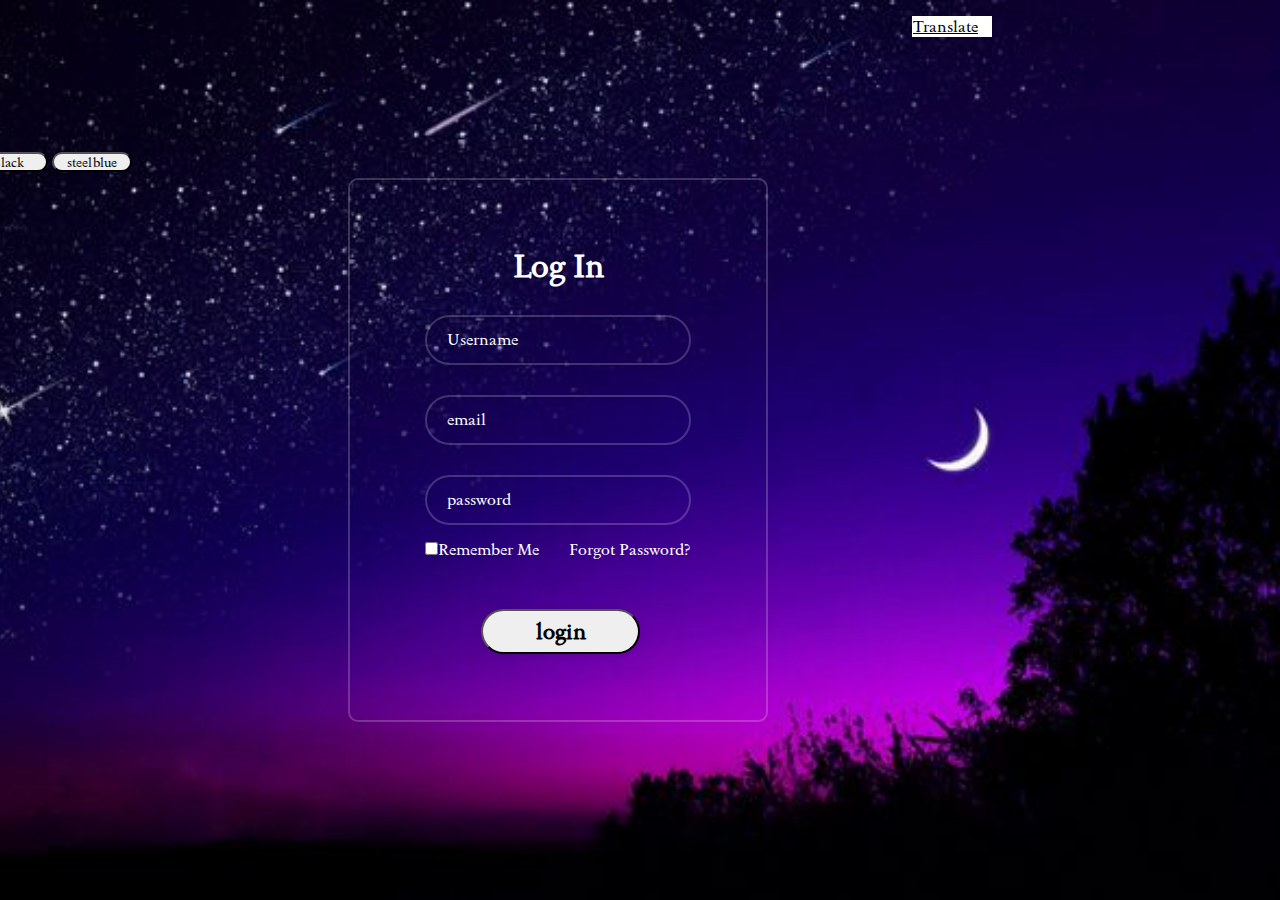
<file: Log In.html>
<!DOCTYPE html>
<html lang="en">

<head>
    <meta charset="UTF-8">
    <meta name="viewport" content="width=device-width, initial-scale=1.0">
    <title>login</title>
    <link rel="stylesheet" href="./css/style.css">
</head>

<body>
    <div class="login">
        <form id="form">
            <h1>Log In</h1>
            <div class="inputbox">
                <input id="username" type="text" placeholder="Username">
                <div class="error"></div>
            </div>

            <div class="inputbox">
                <input id="email" type="text" placeholder="email">
                <div class="error"></div>
            </div>

            <div class="inputbox">
                <input id="password" type="password" placeholder="password">
                <div class="error"></div>
            </div>

            <div class="forgot">
                <label><input type="checkbox">Remember Me</label>
                <a href="#">Forgot Password?</a>
            </div>
            <button type="login" onclick="validateInputs()">login</button>


        </form>
    </div>
    <div class="translate">
        
        <a href="./translate.html">Translate</a>

    

    </div>


    <div class="theme">
        <button onclick="colorBlack()">Black</button>

        <button onclick="colorSteelblue()">steelblue</button>

    </div>






    <script src="./JS/script.js"></script>

</body>

</html>
</file>
<file: css/style.css>
@import url('https://fonts.googleapis.com/css2?family=Pacifico&family=Sedan:ital@0;1&display=swap');

* {
    margin: 0;
    padding: 0;
    box-sizing: border-box;
    font-family: "Sedan", serif;
    scroll-behavior: smooth;
}

.container {
    width: 100%;
    height: 100vh;
    background-color: rgba(60, 61, 55, .9);
}

html,
body {
    width: 100%;
    height: 100vh;
    margin: 0px;
    padding: 0%;
    overflow-x: hidden;
}

.container .page1 {
    width: 100%;
    height: 100vh;
    background: url(../photo/coffe\ 2.png) no-repeat;
    background-size: cover;
}

.page1 header nav {
    width: 100%;
    height: 10vh;
    display: flex;
    justify-content: space-between;
    align-items: center;
    background-color: rgba(105, 117, 101, .5);

}

nav {
    position: static;
    z-index: 999;
}


.page1 header nav img {
    width: 100px;
    height: 13vh;
    position: fixed;
}

.page1 header nav h2 {
    position: absolute;
    left: 5%;
    color: goldenrod;
    z-index: 999;
}



.page1 header nav ul {
    display: flex;
    width: 35%;
    list-style: none;
    position: absolute;
    left: 40%;
    top: -1%;

}

.page1 header nav ul li {
    padding: 30px;

}

.page1 header nav ul li a {
    text-decoration: none;
    color: greenyellow;
}

.page1 li a:hover {
    background-color: rgb(111, 4, 47);
}

.page1 header nav .burger svg {
    display: none;
}

.page1 header nav svg {
    display: none;
}



.page1 .doom {
    display: block;
    justify-content: space-evenly;
    align-items: center;
    margin-top: 10%;
    margin-left: 25%;
    font-size: 1.6rem;

}

.page1 .doom a {
    text-decoration: none;
    background-color: snow;
    border-radius: 20px;
    font-size: 1.1rem;
    padding: 10px;

}

.page1 .doom a:hover {
    color: red;
    background-color: yellow;
}




.container .page2 {
    width: 100%;
    height: 100vh;
    background: url(../photo/image.jpg);
    margin-top: 3px;
}


.page2 .box1 {
    width: 30%;
    height: 70%;
    border: 2px solid wheat;
    border-radius: 50px;
    background: url(../photo/1067214\ \(1\).jpg) no-repeat;
    background-size: cover;
    position: relative;
    top: 20%;
    left: 10%;
    box-shadow: 3px 3px 3px whitesmoke;

}

.page2 .box1 h2 {
    position: relative;
    top: 80%;
    left: 10%;
}

.page2 h3 {
    margin-left: 800px;
    margin-top: -200px;
    color: whitesmoke;

}

.page2 pre {
    margin-left: 750px;
    width: 200px;
    color: snow;
}

.container .page3 {
    width: 100%;
    height: 100vh;
    background: url(../photo/Download\ Close-up\ of\ a\ laptop\ and\ coffee\ for\ free.jpg) no-repeat;
    background-size: cover;
    margin-top: 3px;
}

.page3 .content {
    padding-top: 50px;
    padding-left: 600px;
}

.page3 .box {
    width: 200px;
    height: 420px;
    box-shadow: 20px;
    float: left;
    margin-top: 20px;
    margin-left: 140px;
    border-radius: 45px;
}

.page3 .box:hover {
    transform: scale(1.1);
    transition: 1.2s;
}

.page3 .box1 {
    background: url(../photo/pexels-reneterp-3217156\ \(1\).jpg);
    background-size: cover;


}

.page3 .box2 {
    background: url(../photo/pexels-olly-3771120\ \(1\).jpg);
    background-size: cover;
}

.page3 .box3 {
    background: url(../photo/pexels-photo-2696064\ \(1\).jpeg);
    background-size: cover;
}

.page3 .box4 {
    background: url(../photo/pexels-reneterp-2544829\ \(1\).jpg);
    background-size: cover;
}

.page3 .box h3 {
    margin-top: 355px;
    margin-left: 20px;
    color: snow;
}

.page3 .content {
    margin-top: 3px;
}

.page3 .content h2 {
    color: snow;
}

.page3 .content h3 {
    color: snow;
}

.page3 .box p {
    margin-left: 20px;
    color: whitesmoke;
}


.container .page4 {
    width: 100%;
    height: 100vh;
    background: url(../photo/Wallpapers\ Textures\ on\ mobile\ and\ desktop\ -\ page\ 24.jpg) no-repeat;
    background-size: cover;
    margin-top: 3px;
}

.page4 .content .box {
    width: 450px;
    height: 500px;
    border: 1px solid snow;
    box-shadow: 20px;
    float: left;
    margin-top: 75px;
    margin-left: 200px;
    border-radius: 45px;
    background: rgba(0, 0, 0, .5);
    box-shadow: 3px 3px 3px snow;
}

.page4 .content .box1 h3 {
    color: snow;
    position: relative;
    top: 10px;
    left: 160px;
}

.page4 .content .box1 h1 {
    color: snow;
    position: relative;
    top: 10px;
    left: 170px;

}

.page4 .content .box1 pre {
    color: snow;
    position: relative;
    top: 15px;
    margin-left: 50px;
}

.page4 .content .box1 pre p {
    color: goldenrod;
    position: relative;
    left: 400px;
    top: -15px;
    margin-left: -80px;
    font-size: 1.2rem;
    padding-bottom: 5px;
}

.page4 .content .box1 h6 {
    color: white;
    display: flex;
    justify-content: space-evenly;
    align-items: center;
}

.page4 .content .box2 h3 {
    color: snow;
    position: relative;
    top: 10px;
    left: 160px;
}

.page4 .content .box2 h1 {
    color: snow;
    position: relative;
    top: 10px;
    left: 170px;

}

.page4 .content .box2 pre {
    color: snow;
    position: relative;
    top: 15px;
    margin-left: 50px;
}

.page4 .content .box2 pre p {
    color: goldenrod;
    position: relative;
    margin-left: -80px;
    left: 400px;
    top: -15px;
    padding-bottom: 5px;
    font-size: 1.2rem;
}

.page4 .content .box2 h6 {
    color: white;
    display: flex;
    justify-content: space-evenly;
    align-items: center;
}


.container .page5 {
    width: 100%;
    height: 100vh;
    background: url(../photo/1340586.png) no-repeat;
    background-size: cover;
    margin-top: -20px;
    margin-top: 3px;
}

.page5 .content h2 {
    color: snow;
    margin-left: 600px;
}

.page5 .content .box {
    width: 25%;
    height: 40vh;
    border-top-right-radius: 20px;
    float: left;
    margin-left: 250px;
    margin-top: 40px;
}

.page5 .content .box .upperbox {
    border: 2px solid black;
    height: 18vh;
    background: url(../photo/download.jpg) no-repeat;
    background-size: cover;
    border-top-right-radius: 20px;
}

.page5,
.content .box .upperbox img {
    width: 70px;
    margin-top: 10px;
}

.page5 .box1 h2 {
    color: snow;
    margin-left: 100px;
    margin-top: -60px;
}

.page5 .box1 h5 {
    color: snow;
    margin-left: 100px;
}

.page5 .box2 h2 {
    color: snow;
    margin-left: 100px;
    margin-top: -60px;
}

.page5 .box2 h5 {
    color: snow;
    margin-left: 100px;
}

.page5 .box3 h2 {
    color: snow;
    margin-left: 100px;
    margin-top: -60px;
}

.page5 .box3 h5 {
    color: snow;
    margin-left: 100px;
}

.page5 .box4 h2 {
    color: snow;
    margin-left: 100px;
    margin-top: -60px;
}

.page5 .box4 h5 {
    color: snow;
    margin-left: 100px;
}

.page5 .box5 h2 {
    color: snow;
    margin-left: 100px;
    margin-top: -60px;
}

.page5 .box5 h5 {
    color: snow;
    margin-left: 100px;
}

.page5 .content .box .lowerbox {
    width: 380px;
    height: 21vh;
    background-color: rgba(60, 61, 55, .7);
    border-bottom-left-radius: 20px;

}

.page5 .box .lowerbox pre {
    color: wheat;
    padding: 10px;
}

.page5 .box .lowerbox h3 {
    font-size: 1.2rem;
    color: whitesmoke;
}

.page6 {
    position: relative;
    width: 100%;
    min-height: 100vh;
    padding: 2rem;
    background-color: #f4b16d;
    overflow: hidden;
    display: flex;
    align-items: center;
    justify-content: center;
}

.form {
    width: 100%;
    max-width: 820px;
    background-color: #fff;
    border-radius: 10px;
    box-shadow: 0 0 20px 1px rgba(0, 0, 0, 0.1);
    z-index: 1000;
    overflow: hidden;
    display: grid;
    grid-template-columns: repeat(2, 1fr);
}

.contact-info {
    background: url(../photo/Keto\ Dalgona\ Coffee\ -\ Life\ Made\ Keto.jpeg);
    height: 40vh;
    background-size: cover;

}

.contact-form {
    background-color: #1abc9c;
    position: relative;
    margin-top: -80px;
    margin-left: 30px;
}

.circle {
    border-radius: 50%;
    background: linear-gradient(135deg, transparent 20%, #149279);
    position: absolute;
}

.circle.one {
    width: 130px;
    height: 130px;
    top: 130px;
    right: -40px;
}

.circle.two {
    width: 80px;
    height: 80px;
    top: 10px;
    right: 30px;
}

.contact-form:before {
    content: "";
    position: absolute;
    width: 26px;
    height: 26px;
    background-color: #1abc9c;
    transform: rotate(45deg);
    top: 50px;
    left: -13px;
}

form {
    padding: 2.3rem 2.2rem;
    z-index: 100;
    overflow: hidden;
    position: relative;


}

.title {
    color: #fff;
    font-weight: 500;
    font-size: 1.5rem;
    line-height: 1;
    margin-bottom: 0.7rem;
}

.input-container {
    position: relative;
    margin: 1rem 0;
}

.input {
    width: 100%;
    outline: none;
    border: 2px solid #fafafa;
    background: none;
    padding: 0.6rem 1.2rem;
    color: #fff;
    font-weight: 500;
    font-size: 0.95rem;
    letter-spacing: 0.5px;
    border-radius: 25px;
    transition: 0.3s;
}

textarea.input {
    padding: 0.8rem 1.2rem;
    min-height: 150px;
    border-radius: 22px;
    resize: none;
    overflow-y: auto;
}

.input-container label {
    position: absolute;
    top: 50%;
    left: 15px;
    transform: translateY(-50%);
    padding: 0 0.4rem;
    color: #fafafa;
    font-size: 0.9rem;
    font-weight: 400;
    pointer-events: none;
    z-index: 1000;
    transition: 0.5s;
}

.input-container.textarea label {
    top: 1rem;
    transform: translateY(0);
}

.btn {
    padding: 0.6rem 1.3rem;
    background-color: #fff;
    border: 2px solid #fafafa;
    font-size: 0.95rem;
    color: #1abc9c;
    line-height: 1;
    border-radius: 25px;
    outline: none;
    cursor: pointer;
    transition: 0.3s;
    margin: 0;
}

.btn:hover {
    background-color: transparent;
    color: #fff;
}

.input-container span {
    position: absolute;
    top: 0;
    left: 25px;
    transform: translateY(-50%);
    font-size: 0.8rem;
    padding: 0 0.4rem;
    color: transparent;
    pointer-events: none;
    z-index: 500;
}

.input-container span:before,
.input-container span:after {
    content: "";
    position: absolute;
    width: 10%;
    opacity: 0;
    transition: 0.3s;
    height: 5px;
    background-color: #14a689;
    top: 50%;
    transform: translateY(-50%);
}

.input-container span:before {
    left: 50%;
}

.input-container span:after {
    right: 50%;
}

.input-container.focus label {
    top: 0;
    transform: translateY(-50%);
    left: 25px;
    font-size: 0.8rem;
}

.input-container.focus span:before,
.input-container.focus span:after {
    width: 50%;
    opacity: 1;
}

.contact-info {
    padding: 2.3rem 2.2rem;
    position: relative;
}

.contact-info .title {
    color: #1abc9c;
}

.info {
    position: relative;
    top: 40px;
}

.information {
    display: flex;
    color: #555;
    margin: 0.7rem 0;
    align-items: center;
    font-size: 0.95rem;
}

.icon {
    width: 28px;
    margin-left: 70px;
}

.information p {
    margin-left: 20px;
    font-size: .99rem;
}

.o svg {
    margin-top: 90px;
    margin-left: -10px;
}

.o {
    margin-top: 30px;
    margin-left: 60px;
}

.copy p {
    position: relative;
    top: 350px;
    left: 30%;
}


.contact-info:before {
    content: "";
    position: absolute;
    width: 110px;
    height: 100px;
    border: 22px solid #1abc9c;
    border-radius: 50%;
    bottom: -77px;
    right: 50px;
    opacity: 0.3;
}

.big-circle {
    position: absolute;
    width: 500px;
    height: 500px;
    border-radius: 50%;
    background: linear-gradient(to bottom, #1cd4af, #159b80);
    bottom: 50%;
    right: 50%;
    transform: translate(-40%, 38%);
}

.big-circle:after {
    content: "";
    position: absolute;
    width: 360px;
    height: 360px;
    background-color: #fafafa;
    border-radius: 50%;
    top: calc(50% - 180px);
    left: calc(50% - 180px);
}

.square {
    position: absolute;
    height: 400px;
    top: 50%;
    left: 50%;
    transform: translate(181%, 11%);
    opacity: 0.2;
}

/* login */

body{
    width: 100%;
    height: 100vh;
    display: flex;
    justify-content: center;
    align-items: center;
    background: url(../photo/login.jpeg) no-repeat;
    background-size: cover; 
    background-position: center;
}

.login{
    width: 420px;
    border: 2px solid rgba(255, 255, 255, .2);
    color: white;
    border-radius: 10px;
    padding: 30px 40px;
    
}

.login h1{
    font-size: 2rem;
    text-align: center;
}

.login .inputbox{
    width: 100%;
    height: 50px;
    margin: 30px 0;
}

.inputbox input{
    width: 100%;
    height: 100%;
    background: transparent;
    border: none;
    outline: none;
    border: 2px solid rgba(255, 255, 255, 0.2);
    border-radius: 40px;
    font-size: 1rem;
    color: white;
    padding: 20px 45px 20px 20px;
    
}

.inputbox input::placeholder{
    color: white;
}

.login .forgot{
    display: flex;
    justify-content: space-between;
    font-size: 1rem;
    margin: -15px 0 50px ;
}

.forgot a{
    color: white;
    text-decoration: none;
}

.forgot a:hover{
    text-decoration: underline;
}

.login button {
    width: 60%;
    height: 45px;
    box-shadow: 0 0 10px rgba(0, 0, 0, .1);
    cursor: pointer;
    margin-left: 21%;
    text-align: center;
    text-decoration: none;
    font-size: 1.4rem;
    color: black;
    font-weight: 900;
    border-radius: 50rem;
}

.login button:hover{
    color: white;
    background-color:slateblue;
}

.error{
    color: red;
}

/* translate */

.translate a{
   position: fixed;
   top: 1rem;
   left: 57rem;
   border: 1px solid white;
   width: 80px;
   background-color: white;
   color: black;
   outline: none;
  
}

.translate a:hover{
    background-color: black;
    color: white;
}

/* Theme */

.theme button{
    width: 80px;
    border-radius: 25px;
    position: relative;
    top: -18rem;
    right: 50rem;
}

.theme button:hover{
    background-color: black;
    color: white;
}





@media screen and (max-width:1028px) {


    html,
    body {
        width: 100%;
        height: 100vh;
        margin: 0px;
        padding: 0%;
        overflow-x: hidden;
    }

    .page1 header nav h2 {
        position: fixed;
        left: 80px;
        font-size: 1.1rem;
    }


    nav ul li {
        margin-left: -35px;
        margin-top: 20px;
    }

    .page1 .doom {
        position: relative;
        top: 25%;
        color: goldenrod;
    }

    .container .page2 {
        height: 80vh;
    }

    .page2 .box1 {
        width: 55%;
        height: 50vh;
        position: relative;
        top: 20px;
    }

    .page2 .box1 h2 {
        color: snow;
    }

    .page2 h3 {
        margin-left: 5px;
        margin-top: 50px;
    }

    .page2 pre {
        margin-left: 5px;
        margin-top: 3%;
        width: 15%;
        color: snow;
    }

    .container .page3 {
        height: 140vh;
    }

    .page3 .box {
        height: 50vh;
        margin-top: 40px;
    }

    .page3 .content h2 {
        margin-left: -300px;
        margin-top: -10px;
    }

    .page3 .content h3 {
        margin-left: -300px;
    }

    .page3 .box {
        width: 30%;
        height: 60vh;
        margin-left: 40px;
    }

    .page3 .box {
        margin-left: 70px;
    }

    .page3 .box1 {
        width: 32%;
        height: 60vh;
    }

    .page3 .box2 {
        margin-left: 130px;
        width: 40%;
    }

    .page3 .box3 {
        width: 35%;
        height: 50vh;
        margin-top: 120px;
    }

    .page3 .box4 {
        margin-left: 130px;
        width: 35%;
        height: 50vh;
        margin-top: 120px;
    }

    .page3 .box1 h3 {
        margin-top: 220%;
        margin-left: 30px;
        font-size: 1.9rem;
        color: gold;
    }

    .page3 .box2 h3 {
        margin-top: 170%;
        margin-left: 30px;
        font-size: 2.2rem;
        color: gold;
    }

    .page3 .box3 h3 {
        margin-top: 160%;
        margin-left: 10px;
        font-size: 1.9rem;
        color: gold;
    }

    .page3 .box4 h3 {
        margin-top: 160%;
        margin-left: 10px;
        font-size: 1.8rem;
        color: gold;
    }

    .container .page4 {
        height: 110vh;
    }

    .page4 .content .box {
        width: 50%;
        margin-left: 200px;
        margin-top: 10px;
    }

    .page4 .box .dish1 pre p {
        margin-left: -140px;
    }

    .page4 .box .dish2 pre p {
        margin-left: -140px;
    }

    .page4 .box .dish3 pre p {
        margin-left: -140px;
    }

    .page4 .box .dish4 pre p {
        margin-left: -140px;
    }

    .page4 .box .dish5 pre p {
        margin-left: -140px;
    }

    .container .page5 {
        height: 120vh;
    }

    .page5 .content h2 {
        margin-left: 260px;
        color: goldenrod;
    }

    .page5 .content .box h2 {
        margin-left: 100px;
    }

    .page5 .content .box1 {
        margin-top: -15px;
    }

    .page5 .content .box2 {
        margin-top: -95px;
    }

    .page5 .content .box3 {
        margin-top: -95px;
    }

    .page5 .content .box4 {
        margin-top: -95px;
    }

    .page5 .content .box .upperbox {
        margin-left: -50%;
        position: relative;
        right: -270px;
        top: 35px;
        height: 115px;

    }


    .page5 .content .box .lowerbox {
        margin-left: -110%;
        width: 200%;
        margin-top: -80px;
        font-size: .8rem;
    }

    .page5 .box .box3 {
        margin-left: -110%;
        width: 130%;
        margin-top: -150px;
    }

    .form {
        grid-template-columns: 1fr;
    }

    .contact-info:before {
        bottom: initial;
        top: -75px;
        right: 65px;
        transform: scale(0.95);
    }

    .contact-form:before {
        top: -13px;
        left: initial;
        right: 70px;
    }

    .square {
        transform: translate(140%, 43%);
        height: 350px;
    }

    .big-circle {
        bottom: 75%;
        transform: scale(0.9) translate(-40%, 30%);
        right: 50%;
    }

    .o{
        position: relative;
        top: -100px;
    }


}




@media screen and (max-width:500px) {




    .page1 header nav .menu ul {
        display: block;
        z-index: 993;
        background-color: slategray;
        margin-left: 10%;
        width: 40%;
        height: 50vh;

    }

    nav .menu ul li {
        margin-left: 20px;
        margin-top: -30px;

    }

    .page1 header nav .menu ul {
        margin-left: 40px;
        padding: 10px;
        display: none;
    }

    .page1 header nav h2 {
        margin-left: 2%;
        margin-top: 50pv;
    }

    .page1 header nav .burger svg {
        display: flex;
        background-color: whitesmoke;
        margin-left: 340px;
    }

    .page1 header nav .burger {
        position: fixed;
    }


    .page1 header nav li svg {
        display: flex;
        z-index: 999;
        background-color: whitesmoke;
        margin-left: -30px;
        margin-top: 20px;
    }

    .page1 .doom {
        width: 60%;
        margin-top: -30px;
        color: goldenrod;
    }

    .page2 .box1 {
        width: 55%;
        height: 40vh;
        position: relative;
        top: 40px;

    }

    .page2 .box1 h2 {
        margin-top: 4px;
        font-size: 1rem;
        color: snow;
    }

    .page2 h3 {
        margin-top: 90px;
        margin-left: 20px;
    }

    .page2 pre {
        margin-left: 10px;
        margin-top: 10px;
        width: 30px;
        color: snow;
        font-size: .7rem;
    }

    .container .page3 {
        margin-top: -57px;
        height: 110vh;
    }

    .page3 .content {
        margin-left: -70%;
        margin-top: 60px;
    }

    .page3 .content h2 {
        position: relative;
        top: 30px;
        left: 50px;
    }

    .page3 .content h3 {
        position: relative;
        top: 30px;
        left: 90px;
    }

    .page3 .box {
        width: 35%;
        height: 40vh;
        margin-left: -20px;
    }

    .page3 .box1 {
        margin-top: 60px;
        margin-left: 10px;
    }

    .page3 .box1 h3 {
        margin-top: 160%;
        margin-left: 30px;
        font-size: .9rem;
        color: gold;
    }

    .page3 .box1 p {
        margin-left: 10px;

    }

    .page3 .box2 {
        margin-top: 60px;
        margin-left: 95px;
    }

    .page3 .box2 h3 {
        margin-top: 170%;
        margin-left: 30px;
        font-size: .9rem;
        color: rgb(233, 11, 11);
    }


    .page3 .box3 {
        margin-top: 30px;
        margin-left: 10px;
    }

    .page3 .box3 h3 {
        margin-top: 160%;
        margin-left: 30px;
        font-size: 1.3rem;
        color: rgb(0, 75, 16);
    }

    .page3 .box3 p {
        font-size: .7;
        color: rgb(215, 6, 6);
        margin-top: -10px;
    }


    .page3 .box4 {
        margin-top: -72%;
        margin-left: 230px;
    }

    .page3 .box4 h3 {
        margin-top: 170%;
        margin-left: 30px;
        font-size: .8rem;
        color: rgb(255, 247, 0);
    }

    .container .page4 {
        height: 155vh;
    }

    .page4 .content .box {
        width: 90%;
        margin-left: 15px;
        margin-top: 10px;
    }

    .page4 .box .dish1 {
        margin-left: -50px;
    }

    .page4 .box .dish1 pre {
        margin-left: 70px;
    }

    .page4 .box .dish2 pre {
        margin-left: 30px;
    }

    .page4 .box .dish3 pre {
        margin-left: 30px;
    }

    .page4 .box .dish4 pre {
        margin-left: 30px;
    }

    .page4 .box .dish5 pre {
        margin-left: 30px;
    }

    .page4 .box .dish1 pre p {
        margin-left: -140px;
    }

    .page4 .box .dish2 pre p {
        margin-left: -140px;
    }

    .page4 .box .dish3 pre p {
        margin-left: -140px;
    }

    .page4 .box .dish4 pre p {
        margin-left: -140px;
    }

    .page4 .box .dish5 pre p {
        margin-left: -140px;
    }

    .page5 .content h2 {
        margin-left: 100px;
    }

    .page5 .content .box {
        margin-top: 30px;
        margin-left: 50px;
        float: none;
    }

    .container .page5 {
        height: 190vh;
    }

    .page5 .content .box .upperbox {
        width: 350%;
        position: relative;
        top: -15px;
        left: 30px;

    }

    .page5 .content .box .lowerbox {
        width: 350%;
        position: relative;
        top: 67px;
        left: 85px;
    }


    .page6 {
        padding: 1.3rem;
      }
    
      .contact-info:before {
        display: none;
      }
    
      .square,
      .big-circle {
        display: none;
      }
    
      form,
      .contact-info {
        padding: 1.7rem 1.6rem;
      }
    
      .text,
      .information,
      .social-media p {
        font-size: 0.8rem;
      }
    
    
      .icon {
        width: 23px;
      }
    
      .input {
        padding: 0.45rem 1.2rem;
      }
    
      .btn {
        padding: 0.45rem 1.2rem;
      }
}
</file>
